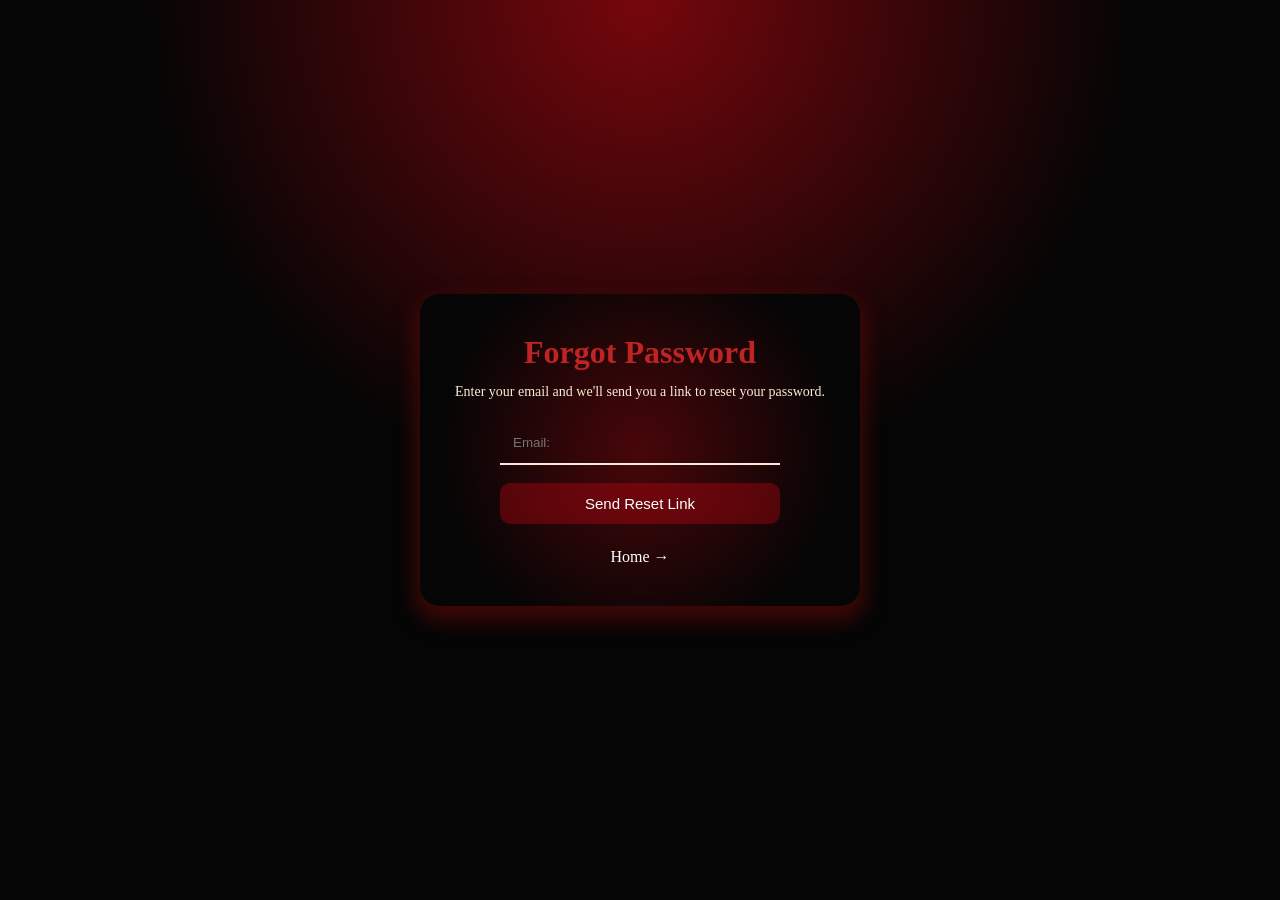
<file: forgotpassword.html>
<!doctype html>
<html lang="en">

<head>
  <meta charset="UTF-8" />
  <meta name="viewport" content="width=device-width, initial-scale=1.0" />
  <title>Forgot Password</title>
  <link rel="stylesheet" href="forgotpassword.css" />
</head>

<body>
  <div class="forgot-form">
    <h1>Forgot Password</h1>
    <p id="forgotDesc">Enter your email and we'll send you a link to reset your password.</p>

    <form id="forgotForm">
      <input type="email" id="email" name="email" placeholder="Email:" required />
      <button type="submit" id="sendBtn">Send Reset Link</button>
    </form>

    <p id="forgotSuccess" hidden>If an account exists for that email, a reset link has been sent.</p>

    <a href="Home.html" id="homee">Home →</a>
  </div>

  <script src="forgotpassword.js"></script>
</body>

</html>
</file>
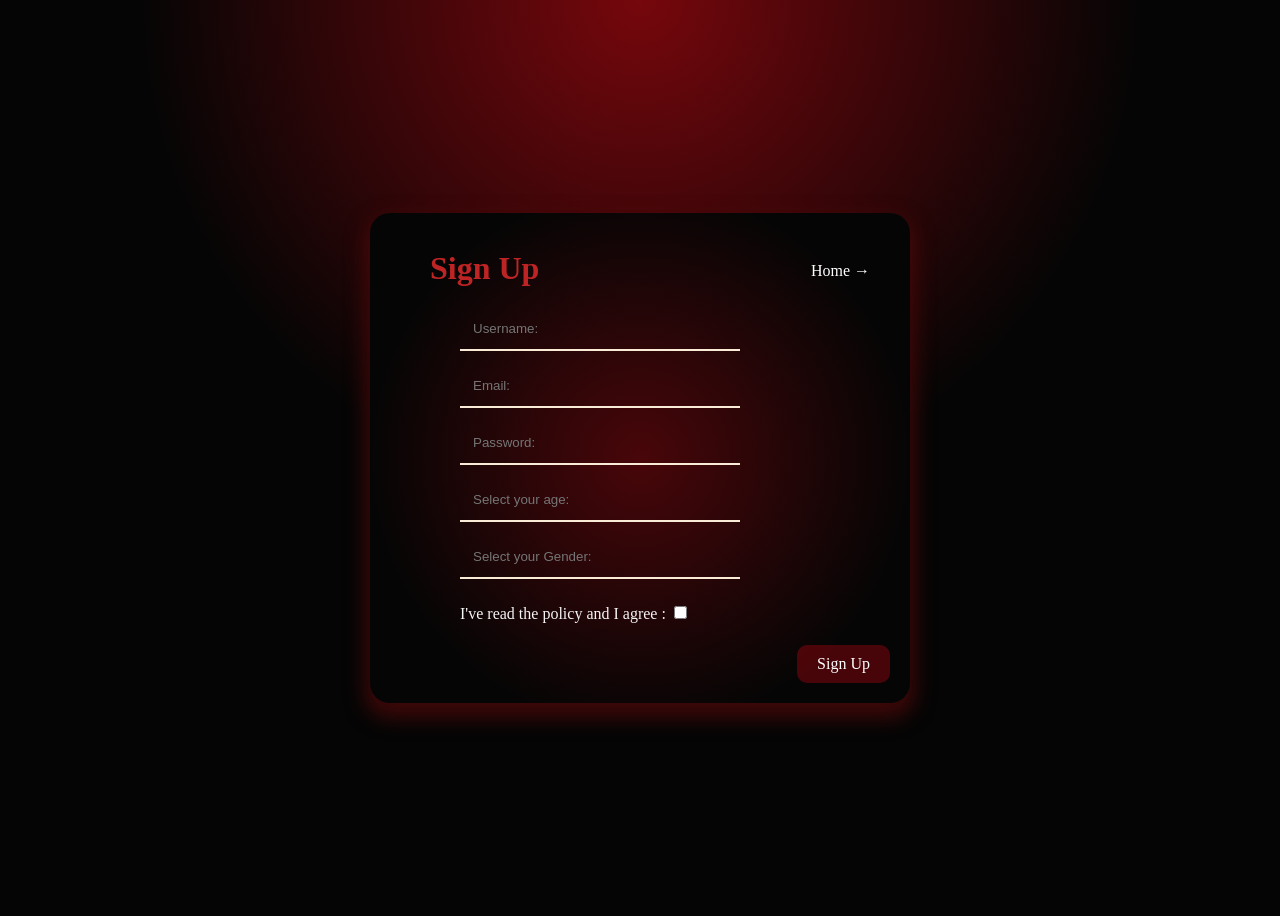
<file: signup.html>
<!doctype html>
<html lang="en">

<head>
  <meta charset="UTF-8" />
  <meta name="viewport" content="width=device-width, initial-scale=1.0" />
  <title>Document</title>
  <link rel="stylesheet" href="signup.css" />
  <script src="Home.js" defer></script>
</head>

<body>
  <div class="signup-form">
    <h1>Sign Up</h1>
    <form id="signupForm">
      <input type="text" id="username" name="username" placeholder="Username:" required />

      <input type="email" id="email" name="email" placeholder="Email:" required />

      <input type="password" id="password" name="password" placeholder="Password:" required />

      <input list="datalist1" id="age" name="age" placeholder="Select your age:" required />
      <datalist id="datalist1">
        <option value="18-24">18-24</option>
        <option value="25-34">25-34</option>
        <option value="35-44">35-44</option>
        <option value="45-54">45-54</option>
        <option value="55+">55+</option>
      </datalist>

      <input list="datalist2" id="gender" name="gender" placeholder="Select your Gender:" required />
      <datalist id="datalist2">
        <option value="male">Male</option>
        <option value="female">Female</option>
      </datalist>
      <div id="checkbox">
        <label for="terms">I've read the policy and I agree :</label>
        <input type="checkbox" id="terms" name="terms" required />
      </div>
    </form>
    <a href="Home.html" id="button">Sign Up</a>
    <a href="Home.html" id="homee">Home →</a>
  </div>
</body>

</html>
</file>
<file: forgotpassword.css>
body {
    display: flex;
    justify-content: center;
    align-items: center;
    height: 100vh;
    margin: 0;
    background:
        radial-gradient(
            circle at top center,
            rgba(229, 9, 20, 0.5),
            transparent 45%
        ),
        #050505;
}

.forgot-form {
    box-shadow: 0px 10px 20px 5px rgb(80, 10, 10, 0.75);
    position: relative;
    display: flex;
    flex-direction: column;
    align-items: center;
    width: 380px;
    border-radius: 20px;
    color: rgb(190, 36, 36);
    padding: 40px 30px;
    background:
        radial-gradient(
            circle at center,
            rgba(229, 9, 20, 0.3),
            transparent 75%
        ),
        #050505;
}

.forgot-form h1 {
    margin: 0 0 10px;
}

#forgotDesc,
#forgotSuccess {
    color: antiquewhite;
    font-size: 14px;
    text-align: center;
    line-height: 1.5;
    margin: 0 0 20px;
}

#forgotForm {
    display: flex;
    flex-direction: column;
    gap: 18px;
    width: 280px;
}

#forgotForm input {
    border: none;
    border-bottom: 2px solid antiquewhite;
    color: antiquewhite;
    background: none;
    outline: none;
    padding: 13px;
}

#forgotForm input:focus {
    border-bottom: 2px solid rgb(150, 25, 25);
    transform: scale(1.03);
    transition: 0.5s;
    filter: brightness(1.3);
}

#sendBtn {
    background-color: rgba(229, 9, 20, 0.3);
    border: none;
    border-radius: 10px;
    color: white;
    padding: 12px 20px;
    cursor: pointer;
    font-size: 15px;
}

#sendBtn:hover {
    transition: 0.5s;
    border-bottom: 3px solid rgb(189, 108, 108);
    background-color: rgba(229, 9, 20, 0.45);
    color: white;
    transform: translateY(-1px) scale(1.02);
}

#sendBtn:active {
    transition: 0.3s;
    border-bottom: 3px solid rgb(91, 52, 52);
    background-color: rgba(229, 9, 20, 0.25);
    color: rgb(228, 225, 225);
    transform: translateY(1px) scale(0.98);
}

#homee {
    color: white;
    margin-top: 24px;
    text-decoration: none;
}

#homee:hover {
    transition: 0.5s ease-in-out;
    transform: translateX(7px) scale(1.01);
}
</file>
<file: signup.css>
body{
    display: flex;
    justify-content: center;
    align-items: center;
    height: 100vh;
    background:
        radial-gradient(
            circle at top center,
            rgba(229, 9, 20, 0.5),
            transparent 45%
        ),
        #050505;
}
.signup-form{
    box-shadow: 0px 10px 20px 5px rgb(80, 10, 10,0.75);
    position: relative;
    display: flex;
    flex-direction: column;
    justify-content: center;
    align-items: center;
    width: 500px;
    height: 450px;
    border-radius: 20px;
    color: rgb(190, 36, 36);
    padding: 20px;
    background:
    radial-gradient(
        circle at center,
        rgba(229, 9, 20, 0.3),
        transparent 75%
    ),
    #050505;
}

.signup-form h1{
    position: absolute;
    top: 16px;
    left: 60px;
}

#signupForm{
    margin-top: 3%;
    margin-left: -80px;
    display: flex;
    flex-direction: column;
    gap: 14px;
    width: 280px;
}

input{
    border:none ;
    border-bottom: 2px solid antiquewhite;
    color: antiquewhite;
    background:none;
    outline: none;
    padding: 13px;
}

input:focus {
    border-bottom: 2px solid rgb(150, 25, 25) ;
    transform: scale(1.03);
    transition: 0.5s;
    filter: brightness(1.3);
}

select{
    border: 2px solid antiquewhite;
    border-radius: 10px;
    color: antiquewhite;
    background:#050505;
    outline: none;
    padding: 12px;
}

select:focus {
    border: 2px solid rgb(150, 25, 25) ;
    transform: scale(1.03);
    transition: 0.4s;
    filter: brightness(1.3);
}

#button{
    background-color:rgba(229, 9, 20, 0.3);
    border: #050505;
    border-radius: 10px;
    color: white;
    padding: 10px 20px;
    cursor: pointer;
    position: absolute;
    bottom: 20px;
    right: 20px;
    text-decoration: none;
}
#button:hover{
    transition: 0.5s;
    border-bottom: 3px solid rgb(189, 108, 108);
    background-color: rgba(229, 9, 20, 0.45);
    color: white;
    transform: translatey(-1px) translateX(2px) scale(1.02);
}

#button:active{
    transition: 3s;
    border-bottom: 3px solid rgb(91, 52, 52);
    background-color: rgba(229, 9, 20, 0.25);
    color: rgb(228, 225, 225);
    transform: translatey(1px) translateX(-2px) scale(0.8);
}

#checkbox{
    color: whitesmoke;
    margin-top: 10px;
    accent-color: rgba(110,30,30) ;
}


#homee{
    color: white;
    position: absolute;
    top: 49px;
    right: 40px;
    text-decoration: none;

}
#homee:hover{
    transition: 0.5s ease-in-out;
    transform: translateX(7px) scale(1.01);
}


#musicBtn {
    display: flex;
    flex-direction: column;
    text-align: top;
    padding: 12px 25px;
    border: 2px solid #e50914;
    border-radius: 30px;
    background-color: transparent;
    color: #e50914;
    font-size: 16px;
    font-weight: bold;
    cursor: pointer;
    transition: 0.3s;
}

#musicBtn:hover {
    background-color: #e50914;
    color: white;
    transform: scale(1.05);
    box-shadow: 0 0 15px #e50914;
}
</file>
